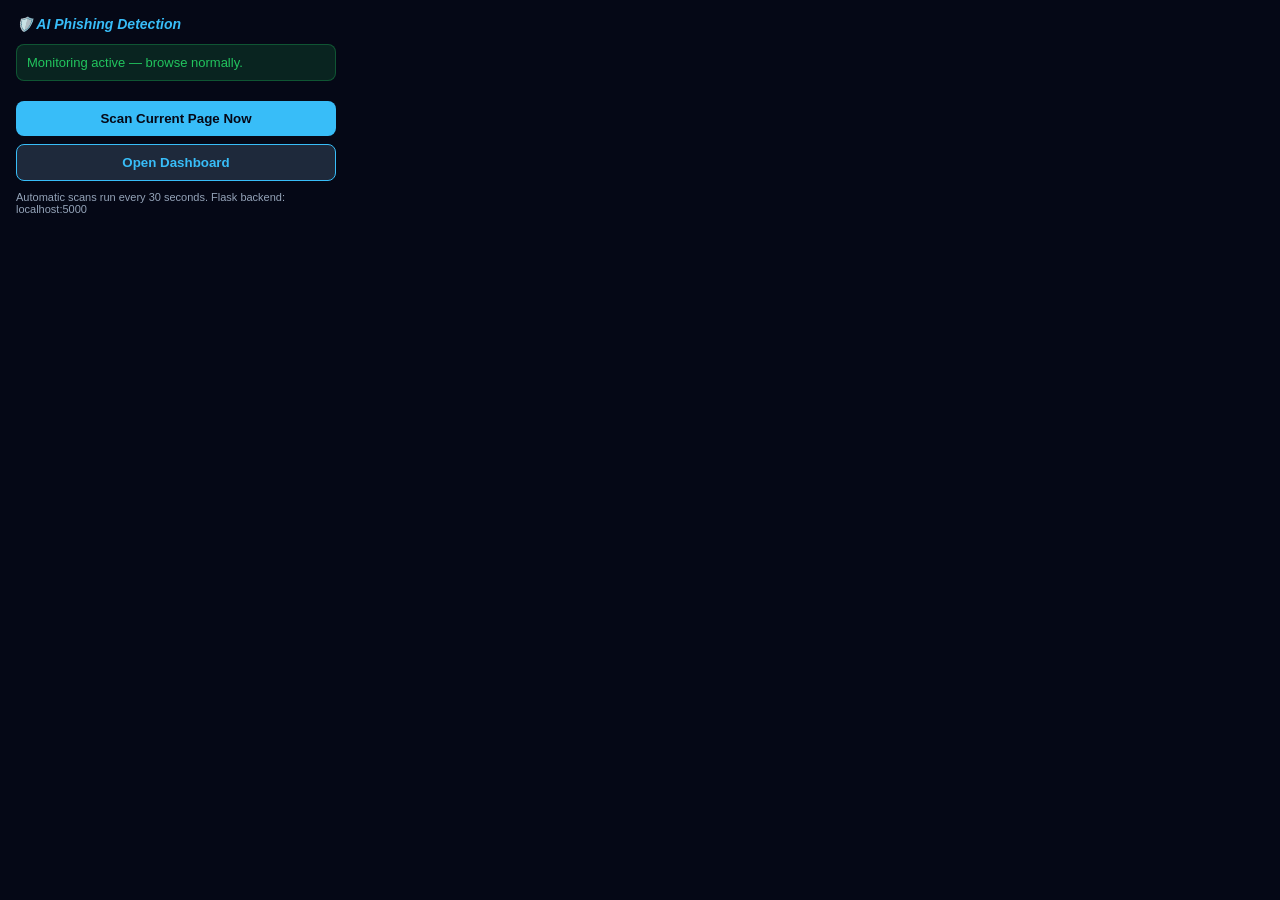
<file: browser_extension/popup.html>
<!DOCTYPE html>
<html>
<head>
    <meta charset="UTF-8">
    <style>
        body { width: 320px; font-family: 'Segoe UI', sans-serif; background: #050816; color: #fff; padding: 16px; margin: 0; }
        h2 { font-size: 14px; color: #38bdf8; margin: 0 0 12px; }
        .status { padding: 10px; border-radius: 8px; font-size: 13px; margin-bottom: 12px; }
        .safe { background: rgba(34,197,94,0.15); border: 1px solid rgba(34,197,94,0.3); color: #22c55e; }
        .phishing { background: rgba(239,68,68,0.15); border: 1px solid rgba(239,68,68,0.3); color: #ef4444; }
        button { width: 100%; padding: 10px; background: #38bdf8; color: #050816; border: none; border-radius: 8px; font-weight: 700; cursor: pointer; margin-top: 8px; }
        button:hover { background: #7dd3fc; }
        .info { font-size: 11px; color: #94a3b8; margin-top: 10px; }
        #result { font-size: 12px; }
    </style>
</head>
<body>
    <h2><i>🛡️ AI Phishing Detection</i></h2>
    <div id="result"><div class="status safe">Monitoring active — browse normally.</div></div>
    <button id="scanNow">Scan Current Page Now</button>
    <button id="openDashboard" style="background:#1e293b;color:#38bdf8;border:1px solid #38bdf8;">Open Dashboard</button>
    <p class="info">Automatic scans run every 30 seconds. Flask backend: localhost:5000</p>
    <script src="popup.js"></script>
</body>
</html>
</file>
